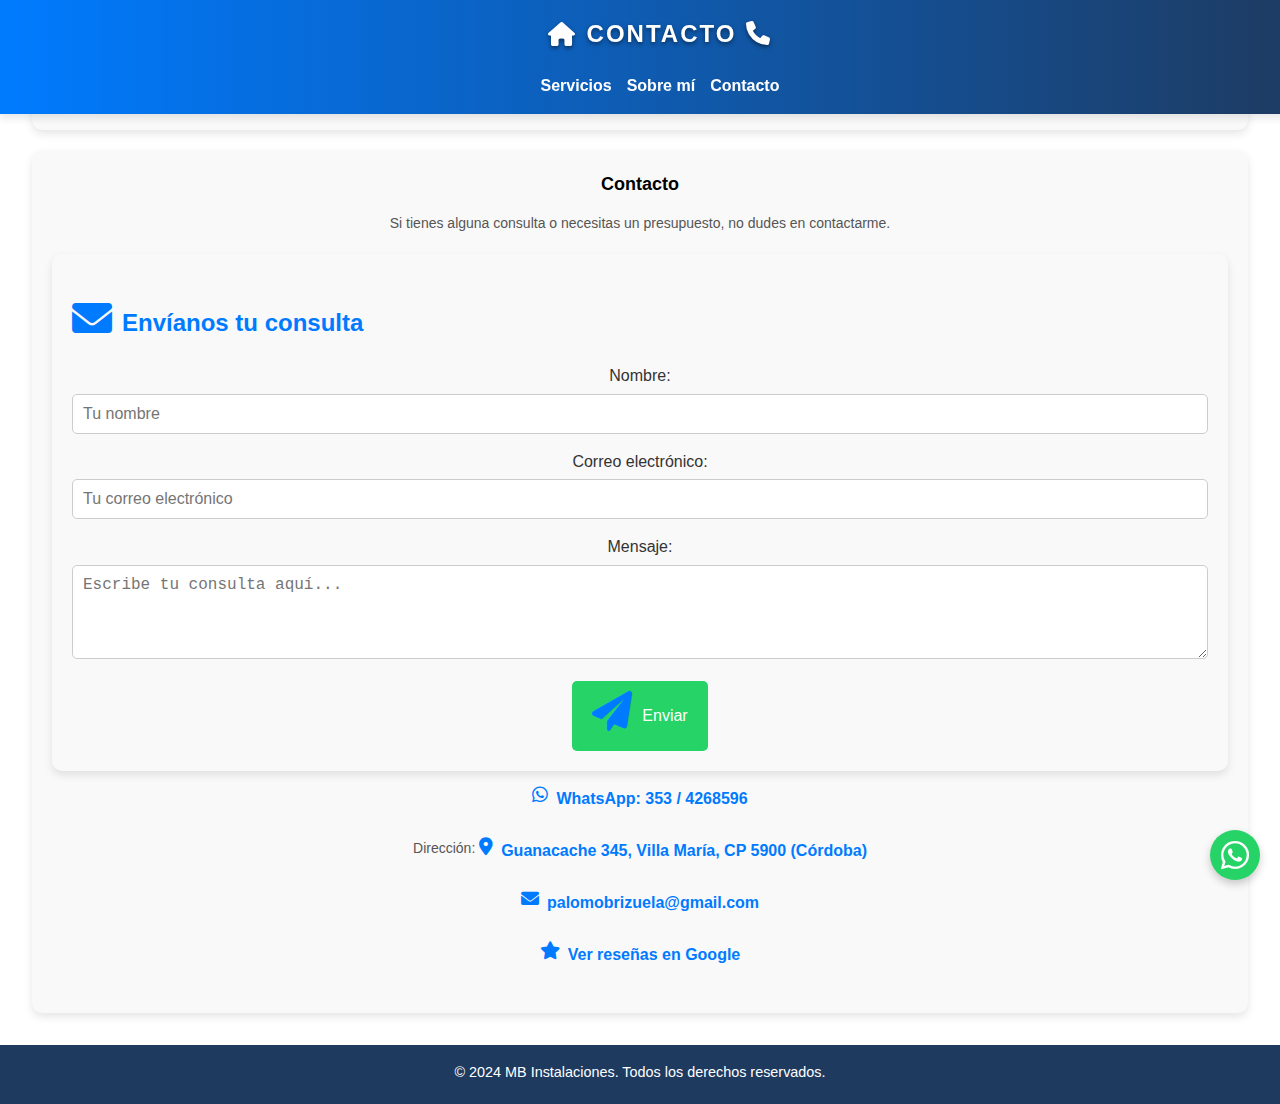
<file: contacto.html>
<!DOCTYPE html>
<html lang="es">

<head>
    <meta charset="UTF-8" />
    <meta name="viewport" content="width=device-width, initial-scale=1.0" />
    <title>Contacto - MB Instalaciones Profesionales</title>
    <meta name="description" content="Contáctanos en MB Instalaciones para servicios de gasista, plomero, electricista y climatización en Villa María y alrededores.">
    <meta name="keywords" content="contacto, gasista, plomero, electricista, climatización, Villa María, Villa Nueva, Córdoba">
    <meta name="author" content="MB Instalaciones">
    <meta name="robots" content="index, follow">
    <link rel="canonical" href="https://www.tu-dominio.com/contacto.html" />
    <link rel="stylesheet" href="style.css" />
    <link href="https://cdnjs.cloudflare.com/ajax/libs/font-awesome/6.0.0/css/all.min.css" rel="stylesheet">
</head>

<body>
    <header>
        <div class="header-container">
         
            <i class="fas fa-home"></i>
            <strong >Contacto</strong>
            <i<a href="tel:+543534268596" class="contact-icon">
                <i class="fas fa-phone"></i>
        </div>
        <nav>
            <nav>
                <a href="index.html">Servicios</a>
                <a href="sobre-mi.html">Sobre mí</a>
                <a href="contacto.html">Contacto</a>
            </nav>
        </nav>
             <!-- Ícono de WhatsApp -->
    <a href="https://wa.me/543534268596" target="_blank" class="whatsapp-icon">
        <i class="fab fa-whatsapp"></i>
    </a>
    </header>
  <!-- Sección Contacto -->
 
  <section class="section" id="contacto">
    <h2 class="service">Contacto</h2>
    <div class="service">
        <strong>Contacto</strong>
        <p>Si tienes alguna consulta o necesitas un presupuesto, no dudes en contactarme.</p>
        <div class="contact-form">
            <h3><i class="fas fa-envelope"></i> Envíanos tu consulta</h3>
            <form action="https://formsubmit.co/palomobrizuela@gmail.com" method="POST">
                <label for="name">Nombre:</label>
                <input type="text" id="name" name="name" placeholder="Tu nombre" required>
            
                <label for="email">Correo electrónico:</label>
                <input type="email" id="email" name="email" placeholder="Tu correo electrónico" required>
            
                <label for="message">Mensaje:</label>
                <textarea id="message" name="message" rows="4" placeholder="Escribe tu consulta aquí..." required></textarea>
            
                <button type="submit" class="submit-button">
                    <i class="fas fa-paper-plane"></i> Enviar
                </button>
            </form>
        </div>
        <p>
            <a href="https://wa.me/3534268596" target="_blank" class="contact-link">
                <i class="fab fa-whatsapp"></i> WhatsApp: 353 / 4268596
            </a>
        </p>
        <p>
            Dirección: 
            <a href="https://www.google.com/maps/search/?api=1&query=Guanacache+345+Villa+Maria+Cordoba" 
               target="_blank" class="contact-link">
                <i class="fas fa-map-marker-alt"></i> Guanacache 345, Villa María, CP 5900 (Córdoba)
            </a>
        </p>
        <p>
            <a href="mailto:palomobrizuela@gmail.com" class="contact-link">
                <i class="fas fa-envelope"></i> palomobrizuela@gmail.com
            </a>
        </p>
        <p>
            <a href="https://www.google.com/maps/place/MB+INSTALACIONES+(gasista+plomero+electricista)/@-32.4151865,-63.2116084,17z/data=!4m8!3m7!1s0x95cc434d247f4e8f:0x1701b9f77e494e4e!8m2!3d-32.4151865!4d-63.2116084!9m1!1b1!16s%2Fg%2F11gvqr4ddr?entry=ttu&g_ep=EgoyMDI1MDMyNC4wIKXMDSoASAFQAw%3D%3D" 
               target="_blank" class="contact-link">
                <i class="fas fa-star"></i> Ver reseñas en Google
            </a>
        </p>
    </div>
</section>


</body>
    <footer>
        © 2024 MB Instalaciones. Todos los derechos reservados.
    </footer>
</body>
</file>
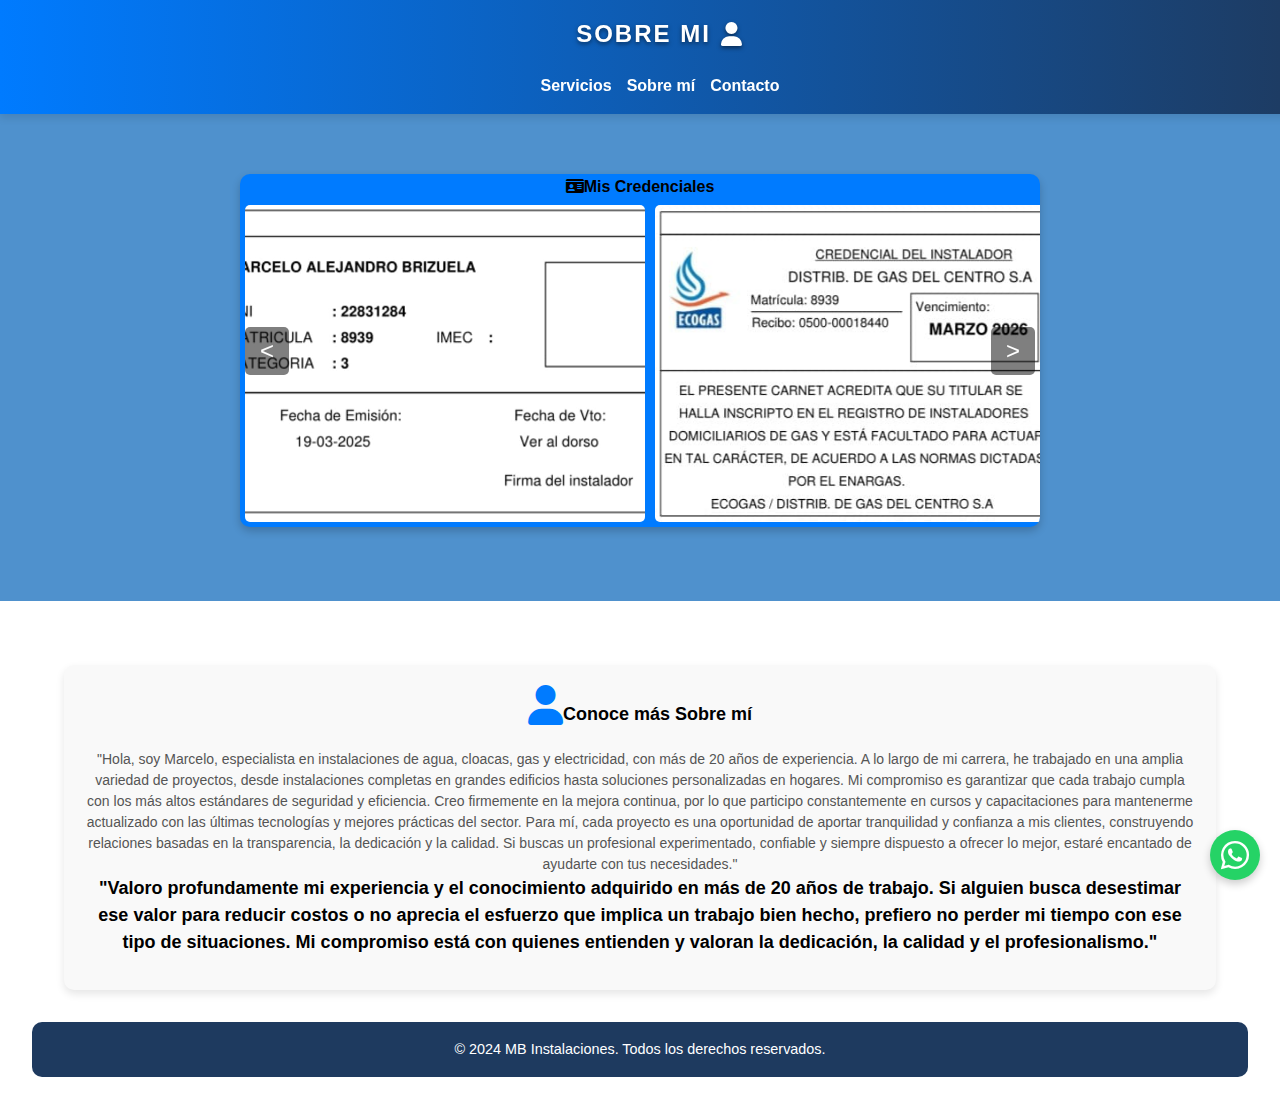
<file: sobre-mi.html>
<!DOCTYPE html>
<html lang="es">

<head>
    <meta charset="UTF-8" />
    <meta name="viewport" content="width=device-width, initial-scale=1.0" />
    <title>Sobre mí - MB Instalaciones Profesionales</title>
    <meta name="description" content="Conoce más sobre MB Instalaciones, un equipo profesional especializado en gasista, plomero, electricista y climatización en Villa María y alrededores.">
    <meta name="keywords" content="sobre mí, gasista matriculado, plomero, electricista, climatización, Villa María, Villa Nueva, Córdoba">
    <meta name="author" content="MB Instalaciones">
    <meta name="robots" content="index, follow">
    <link rel="canonical" href="https://www.tu-dominio.com/sobre-mi.html" />
    <link rel="stylesheet" href="style.css" />
    <link href="https://cdnjs.cloudflare.com/ajax/libs/font-awesome/6.0.0/css/all.min.css" rel="stylesheet">
</head>

<body>
    <header>
        <div>

            <strong>Sobre mi</strong>
            <i class="fas fa-user"></i>
        </div>
        <nav>
            <nav>
                <a href="index.html">Servicios</a>
                <a href="sobre-mi.html">Sobre mí</a>
                <a href="contacto.html">Contacto</a>
            </nav>
        </nav>

        <!-- Ícono de WhatsApp -->
        <a href="https://wa.me/543534268596" target="_blank" class="whatsapp-icon">
            <i class="fab fa-whatsapp"></i>
        </a>
    </header>
    <!-- Sección Sobre mí -->
    <section class="hero">

        <div class="carousel-container">
            <strong><i class="fas fa-id-card"></i>Mis Credenciales</strong>
            <div class="carousel-slide">
                <img src="images/imagen0.jpg" alt="Certificado de gasista matriculado">
                <img src="images/imagen1.jpg" alt="Certificado de electricista matriculado">
                <img src="images/imagen2.png" alt="Trabajos de plomería realizados">
                <img src="images/imagen3.jpg" alt="Instalación eléctrica profesional">
                <img src="images/imagen5.jpg" alt="Frente de matricula de intalador de aire acondicionado">
                <img src="images/imagen6.jpg" alt="Dorso de matricula de intalador de aire acondicionado">
            </div>
            <button class="carousel-btn prev-btn">&lt;</button>
            <button class="carousel-btn next-btn">&gt;</button>
        </div>
    </section>
    <section class="section" id="sobre-mi">
        <section class="section" id="sobre-mi">
            <div class="service">
                <strong><i class="fas fa-user"></i>Conoce más Sobre mí</strong>
                <p>"Hola, soy Marcelo, especialista en instalaciones de agua, cloacas, gas y electricidad, con más de 20
                    años de experiencia. A lo largo de mi carrera, he trabajado en una amplia variedad de proyectos,
                    desde
                    instalaciones completas en grandes edificios hasta soluciones personalizadas en hogares. Mi
                    compromiso
                    es garantizar que cada trabajo cumpla con los más altos estándares de seguridad y eficiencia.

                    Creo firmemente en la mejora continua, por lo que participo constantemente en cursos y
                    capacitaciones
                    para mantenerme actualizado con las últimas tecnologías y mejores prácticas del sector. Para mí,
                    cada
                    proyecto es una oportunidad de aportar tranquilidad y confianza a mis clientes, construyendo
                    relaciones
                    basadas en la transparencia, la dedicación y la calidad.

                    Si buscas un profesional experimentado, confiable y siempre dispuesto a ofrecer lo mejor, estaré
                    encantado de ayudarte con tus necesidades." <br> <strong>"Valoro profundamente mi experiencia y el
                        conocimiento adquirido en más de 20 años de trabajo. Si alguien busca desestimar ese valor para
                        reducir costos o no aprecia el esfuerzo que implica un trabajo bien hecho, prefiero no perder mi
                        tiempo con ese tipo de situaciones. Mi compromiso está con quienes entienden y valoran la
                        dedicación, la calidad y el profesionalismo."
                    </strong>
                </p>
            </div>
        </section>
        <footer>
            © 2024 MB Instalaciones. Todos los derechos reservados.
        </footer>
        <script src="carousel.js"></script>
</body>
</file>
<file: style.css>
/* Estilo general para el body */
body {
    margin: 0;
    font-family: Arial, sans-serif;
    background-color: #1E3A5F; /* Azul oscuro */
    color: rgba(255, 255, 255, 0.871); /* Texto blanco para contraste */
    line-height: 1.6;
}

/* Estilo para el header */
header {
    position: fixed;
    top: 0;
    left: 0;
    width: 100%;
    background: linear-gradient(90deg, #007BFF, #1E3A5F); /* Degradado de azul principal a verde y azul oscuro */
    color: white;
    display: flex;
    flex-direction: column;
    align-items: center;
    padding: 15px 20px;
    box-shadow: 0 4px 8px rgba(0, 0, 0, 0.1); /* Sombra */
    z-index: 1000;
}
.image-center-container {
    display: flex;
    justify-content: center; /* Centra horizontalmente */
    align-items: center; /* Centra verticalmente */
    height: 100vh; /* Ocupa toda la altura de la pantalla */
    margin: 0; /* Elimina márgenes adicionales */
    padding: 0; /* Elimina padding adicional */
    box-sizing: border-box; /* Asegura que el padding no afecte el tamaño total */
    margin-top: 130px;
}

.img {
    max-width: 100%; /* Asegura que la imagen no exceda el ancho del contenedor */
    max-height: 100%; /* Asegura que la imagen no exceda la altura del contenedor */
    margin-top: 200px;
    border-radius: 10px; /* Bordes redondeados */
    box-shadow: 0 4px 8px rgba(0, 0, 0, 0.2); /* Sombra para un efecto profesional */
    object-fit: contain; /* Ajusta la imagen para que se mantenga dentro del contenedor */
}
/* Ícono de WhatsApp */
.whatsapp-icon {
    position: fixed;
    bottom: 20px; /* Posición desde la parte inferior */
    right: 20px; /* Posición desde la parte derecha */
    background-color: #25D366; /* Verde de WhatsApp */
    color: white;
    font-size: 2rem;
    width: 50px;
    height: 50px;
    display: flex;
    justify-content: center;
    align-items: center;
    border-radius: 50%;
    box-shadow: 0 4px 8px rgba(0, 0, 0, 0.2);
    text-decoration: none;
    z-index: 1000;
    transition: transform 0.3s ease, box-shadow 0.3s ease;
}

.whatsapp-icon:hover {
    transform: scale(1.1); /* Aumenta ligeramente el tamaño al pasar el mouse */
    box-shadow: 0 6px 12px rgba(0, 0, 0, 0.3);
}
.mb {
    font-size: 20px;
    font-weight: bold;
    color:#FFFFFF; /* Color dorado */
    text-shadow: 0 2px 4px #1E3A5F; /* Sombra de texto */
}

/* Contenedor de MB/INSTALACIONES */
header div {
    display: flex;
    flex-direction: row;
    justify-content: center;
    align-items: center;
    gap: 10px;
    font-size: 24px;
    font-weight: bold;
    letter-spacing: 2px;
    text-transform: uppercase;
    color: #FFFFFF;
    text-shadow: 0 2px 4px rgba(0, 0, 0, 0.5);
}
.header-content {
    display: flex;
    align-items: center;
    justify-content: space-between;
    padding: 10px 20px;
    background-color: #007BFF; /* Azul principal */
    color: white;
}

.header-image {
    max-height: 60px; /* Ajusta la altura de la imagen */
    margin-right: 15px;
    border-radius: 5px; /* Bordes redondeados */
}

/* Íconos en el header */
header div i {
    font-size: 24px;
    color: #FFFFFF;
}

/* Menú de navegación */
header nav {
    display: flex;
   flex-wrap: wrap;
   flex-direction: row;
    gap: 15px;
    margin-top: 10px;
}

header nav a {
 
    color: white;
    text-decoration: none;
    font-size: 16px;
    font-weight: bold;
    transition: color 0.3s ease;
}

header nav a:hover {
    color: #FFD700; /* Cambia a dorado al pasar el mouse */
}

/* Hero section */
.hero {
    background-color: #4F91CD; /* Azul claro */
    color: white;
    padding: 4rem 2rem;
    text-align: center;
    margin-top: 100px; /* Espacio adicional para separar del header */
}

.hero h1 {
    font-size: 2rem;
    margin-bottom: 1rem;
}

.hero p {
    font-size: 1.2rem;
    margin-bottom: 1.5rem;
}

.hero a {
    display: inline-flex;
    align-items: center;
    background-color: #25D366; /* Verde de WhatsApp */
    color: white;
    text-decoration: none;
    padding: 0.75rem 1.5rem;
    font-size: 1rem;
    border-radius: 5px;
    transition: background-color 0.3s ease, transform 0.2s ease;
    box-shadow: 0 4px 8px rgba(0, 0, 0, 0.1);
}
.hero-image-container {
    display: flex;
    justify-content: center; /* Centra horizontalmente */
    align-items: center; /* Centra verticalmente */
    height: 100vh; /* Ocupa toda la altura de la pantalla */
    background-color: #f4f4f4cb; /* Fondo opcional */
    margin: 0; /* Elimina márgenes adicionales */
    padding: 0; /* Elimina padding adicional */
    box-sizing: border-box; /* Asegura que el padding no afecte el tamaño total */
}

.hero-image {
    max-width: 100%; /* Asegura que la imagen no exceda el ancho del contenedor */
    max-height: 100%; /* Asegura que la imagen no exceda la altura del contenedor */
    border-radius: 10px; /* Bordes redondeados */
    box-shadow: 0 4px 8px rgba(0, 0, 0, 0.2); /* Sombra para un efecto profesional */
    object-fit: contain; /* Ajusta la imagen para que se mantenga dentro del contenedor */
}ntenga dentro del contenedor */

.hero a:hover {
    background-color: #1EBE57; /* Verde más oscuro */
    transform: translateY(-2px);
}

.hero a img {
    width: 24px;
    height: 24px;
    margin-right: 0.5rem;
}
.image-row {
    display: flex;
    justify-content: space-between; /* Espaciado uniforme entre las imágenes */
    align-items: center;
    margin: 20px 0; /* Espaciado superior e inferior */
    padding: 0 10px; /* Espaciado lateral opcional */
}

.service-image {
    width: 20%; /* Cada imagen ocupa el 20% del ancho de la pantalla */
    height: auto; /* Mantiene la proporción de la imagen */
    border-radius: 10px; /* Bordes redondeados */
    box-shadow: 0 4px 8px rgba(0, 0, 0, 0.86); /* Sombra para un efecto profesional */
    transition: transform 0.3s ease, box-shadow 0.3s ease;
}

.service-image:hover {
    transform: scale(1.05); /* Efecto de zoom al pasar el mouse */
    box-shadow: 0 6px 12px rgba(0, 0, 0, 0.3); /* Sombra más pronunciada */
}

/* Servicios */
.section {
    padding: 2rem;
    background-color: white;
    color: #000;
}

.services {
    display: grid;
    grid-template-columns: repeat(auto-fit, minmax(250px, 1fr));
    gap: 20px;
    margin-top: 20px;
}

.service {
    background-color: #f9f9f9; /* Fondo claro */
    border-radius: 10px;
    box-shadow: 0 4px 8px rgba(0, 0, 0, 0.1);
    padding: 20px;
    text-align: center;
    transition: transform 0.3s ease, box-shadow 0.3s ease;
}

.service:hover {
    transform: translateY(-5px);
    box-shadow: 0 8px 16px rgba(0, 0, 0, 0.629);
}

.service i {
    font-size: 40px;
    color: #007BFF; /* Azul principal */
    margin-bottom: 10px;
}

.service strong {
    font-size: 18px;
    color: #000;
}

.service p {
    font-size: 14px;
    color: #555;
    line-height: 1.5;
}


/* Estilo para los enlaces de contacto */
.contact-link {
    display: inline-flex;
    align-items: center;
    color: #007BFF; /* Azul profesional */
    text-decoration: none;
    font-weight: bold;
    font-size: 16px;
    margin-bottom: 10px;
    transition: color 0.3s ease, transform 0.2s ease;
 
}

.contact-link i {
    margin-right: 8px; /* Espaciado entre el ícono y el texto */
    font-size: 18px;
    color: #007BFF; /* Azul profesional */
}

.contact-link:hover {
    color: #0056b3; /* Azul más oscuro al pasar el mouse */
    transform: translateY(-2px); /* Efecto de elevación */
}
.contact-form {
    background-color: #f9f9f9;
    padding: 20px;
    border-radius: 10px;
    box-shadow: 0 4px 8px rgba(0, 0, 0, 0.1);
    margin-top: 20px;
}

.contact-form h3 {
    font-size: 1.5rem;
    color: #007BFF;
    margin-bottom: 15px;
    display: flex;
    align-items: center;
    gap: 10px;
}

.contact-form label {
    display: block;
    font-size: 1rem;
    margin-bottom: 5px;
    color: #333;
}

.contact-form input,
.contact-form textarea {
    width: 100%;
    padding: 10px;
    margin-bottom: 15px;
    border: 1px solid #ccc;
    border-radius: 5px;
    font-size: 1rem;
    box-sizing: border-box;
}

.contact-form input:focus,
.contact-form textarea:focus {
    border-color: #007BFF;
    outline: none;
}

.contact-form .submit-button {
    display: inline-flex;
    align-items: center;
    background-color: #25D366;
    color: white;
    border: none;
    padding: 10px 20px;
    font-size: 1rem;
    border-radius: 5px;
    cursor: pointer;
    transition: background-color 0.3s ease, transform 0.2s ease;
}

.contact-form .submit-button i {
    margin-right: 10px;
}

.contact-form .submit-button:hover {
    background-color: #1EBE57;
    transform: translateY(-2px);
}
.carousel-container {
    position: relative;
    width: 100%;
    max-width: 800px;
    margin: 10px auto; /* Agrega un margen superior e inferior */
    overflow: hidden;
    border-radius: 10px;
    box-shadow: 0 4px 8px rgba(0, 0, 0, 0.2);
    color: black;
    background-color: #007BFF;
  
 }

.carousel-slide {
    display: flex;
    transition: transform 0.5s ease-in-out;
}

.carousel-slide img {
    width: 100%;
    max-width: 50%;
    height: auto;
    flex-shrink: 0;
    border-radius: 10px;
    object-fit: cover;
    padding: 5px;
}

/* Botones del carrusel */
.carousel-btn {
    position: absolute;
    top: 50%;
    transform: translateY(-50%);
    background-color: rgba(0, 0, 0, 0.5);
    color: white;
    border: none;
    padding: 10px 15px;
    cursor: pointer;
    font-size: 1.5rem;
    z-index: 1000;
    border-radius: 5px;
}

.carousel-btn.prev-btn {
    left: 5px;
}

.carousel-btn.next-btn {
    right: 5px;
}

.carousel-btn:hover {
    background-color: rgba(0, 0, 0, 0.8);
}
/* Footer */
footer {
    background-color: #1E3A5F;
    color: white;
    text-align: center;
    padding: 1rem;
    font-size: 0.9rem;
    border-radius: 10px;
}

/* Responsividad */
@media (max-width: 768px) {
    header {
        flex-direction: column;
        padding: 10px;
    }

    header nav {
        flex-direction: column;
        align-items: center;
        gap: 10px;
    }

    .hero h1 {
        font-size: 1.8rem;
    }

    .hero p {
        font-size: 1rem;
    }
    .hero-image-container {
        height: 100px; /* Reduce la altura del contenedor en tablets */
    }

    .image-center-container {
        height: 80vh; /* Reduce la altura del contenedor en tablets */
    }

    .img {
        margin-top: 100px; /* Reduce el margen superior */
        max-height: 90%; /* Ajusta la altura máxima de la imagen */
    }

    .services {
        grid-template-columns: 1fr;
    }

    .carousel-container {
        max-width: 100%; /* Asegura que el carrusel ocupe todo el ancho disponible */
    }

    .carousel-slide img {
        width: 100%; /* Ajusta las imágenes al ancho del contenedor */
        height: auto; /* Mantiene la proporción */
    }

    .carousel-btn {
        padding: 8px 12px; /* Reduce el tamaño de los botones */
        font-size: 1.2rem; /* Reduce el tamaño del texto en los botones */
    }
}

@media (max-width: 480px) {
    header div {
        font-size: 20px;
    }

    header nav a {
        font-size: 14px;
    }
    .header-image {
        max-height: 40px; /* Ajusta la altura de la imagen */
    }
    .hero{
    
        padding: 1rem 1rem; /* Reduce el padding en móviles */
        margin-top: 5px; /* Ajusta el margen superior para móviles */
       
    }
    .hero h1 {
        font-size: 1.5rem;
     margin-top: 10px;
    }

    .hero p {
        font-size: 0.9rem;
       
    }
  
    .image-center-container {
        height: 60vh; /* Reduce aún más la altura del contenedor en móviles */
    }

    .img {
        margin-top: 30px; /* Reduce el margen superior en móviles */
        max-height: 80%; /* Ajusta la altura máxima de la imagen */
    }
    
    .carousel-container {
        max-width: 100%; /* Asegura que el carrusel ocupe todo el ancho disponible */
       height:200px ;
       margin-top: 150px;
    }

    .carousel-slide img {
        width: 100%; /* Ajusta las imágenes al ancho del contenedor */
        height: 100%; /* Mantiene la proporción */
    }

    .carousel-btn {
        padding: 6px 10px; /* Reduce aún más el tamaño de los botones */
        font-size: 1rem; /* Reduce el tamaño del texto en los botones */
    }
   
}
</file>
